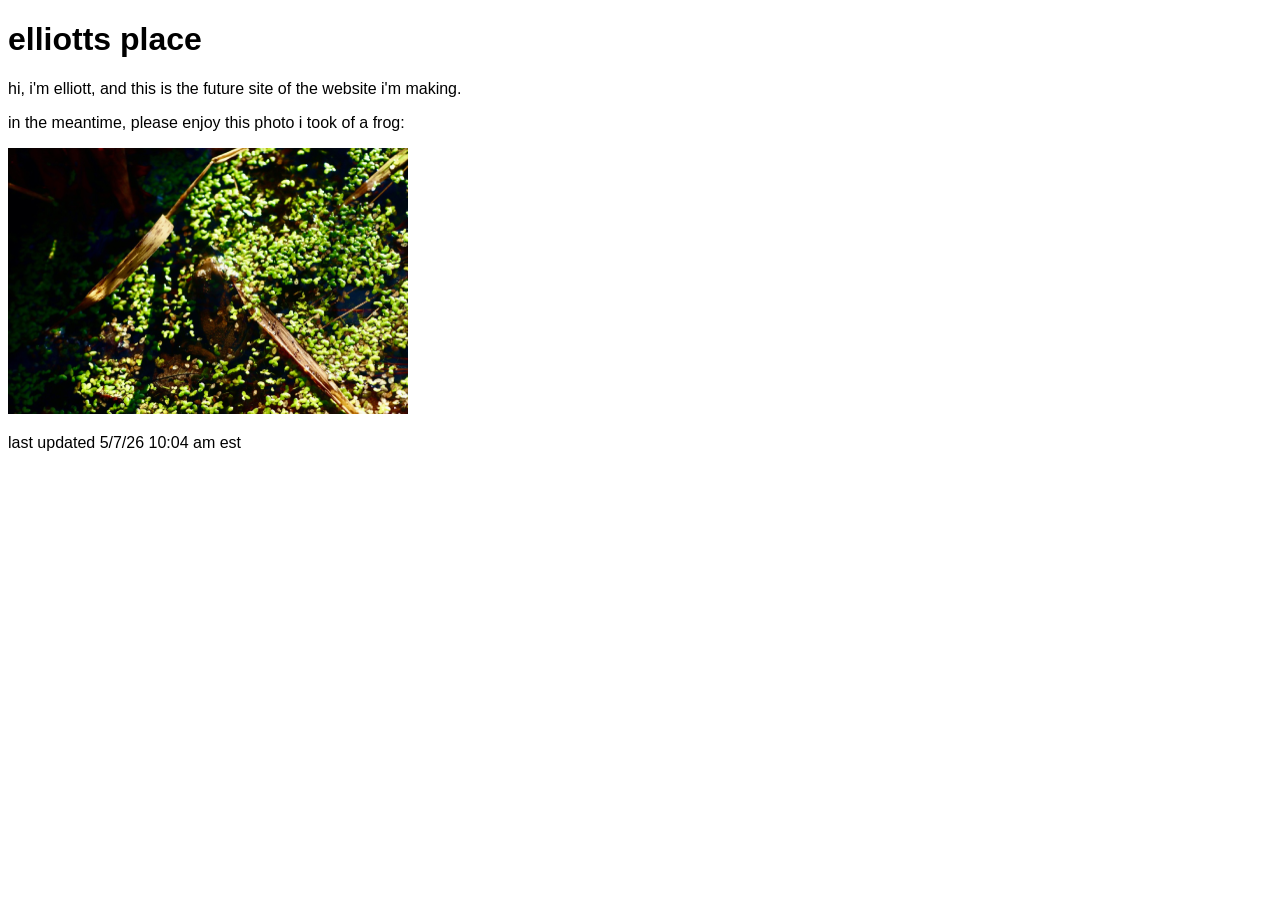
<file: index.html>
<!DOCTYPE html>
<html>
  <style>
  body {
    font-family: 'Gill Sans', sans-serif;
  }
</style>
  <head>
    <meta charset="utf-8">
    <title>elliotts place</title>
  </head>
  <body>
  <h1>elliotts place</h1>
<p>hi, i'm elliott, and this is the future site of the website i'm making.</p>
<p>in the meantime, please enjoy this photo i took of a frog:</p>
<img src="assets/images/frog_smaller.png" alt="said frog picture" width="400">



<p> last updated 5/7/26 10:04 am est</p>
  </body>
</html>
</file>
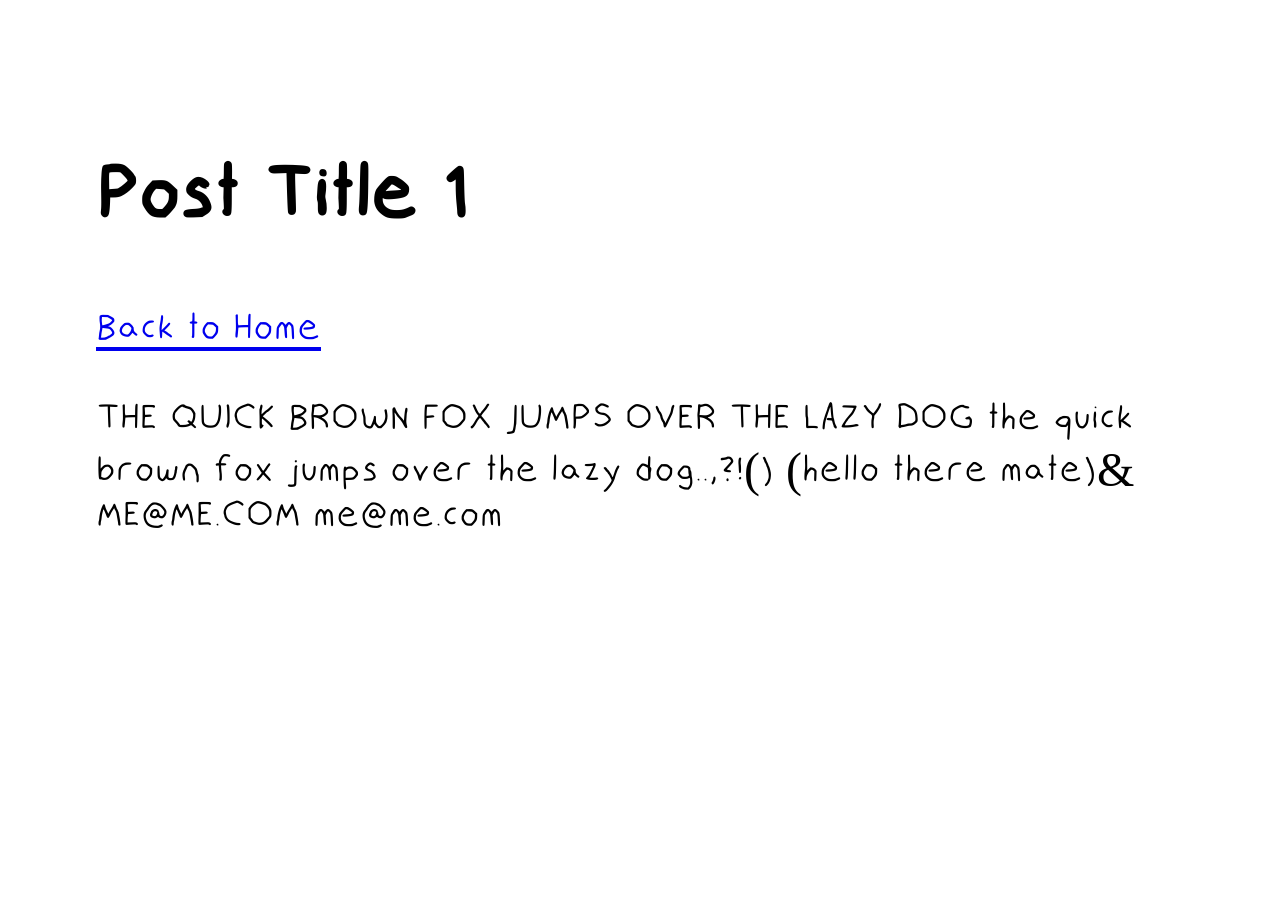
<file: posts/post-1.html>
<!DOCTYPE html>
<html lang="en">
  <head>
    <meta charset="UTF-8" />
    <meta name="viewport" content="width=device-width, initial-scale=1.0" />
    <title>Post Title 1</title>
    <style>
      @font-face {
        font-family: 'Elliottfont';
        src: url('../Elliottfont-Regular.ttf') format('truetype');
        font-weight: 400;
        font-style: normal;
      }
      html { font-size: 300%; }
      body {
        margin: 0;
        padding: 2rem;
        background: #fff;
        font-family: 'Elliottfont', cursive;
      }
    </style>
  </head>
  <body>
    <h1>Post Title 1</h1>
    <p><a href="../index.html">Back to Home</a></p>
    <p> THE QUICK BROWN FOX JUMPS OVER THE LAZY DOG the quick brown fox jumps over the lazy dog..,?!() (hello there mate)& ME@ME.COM me@me.com</p>
  </body>
</html>
</file>
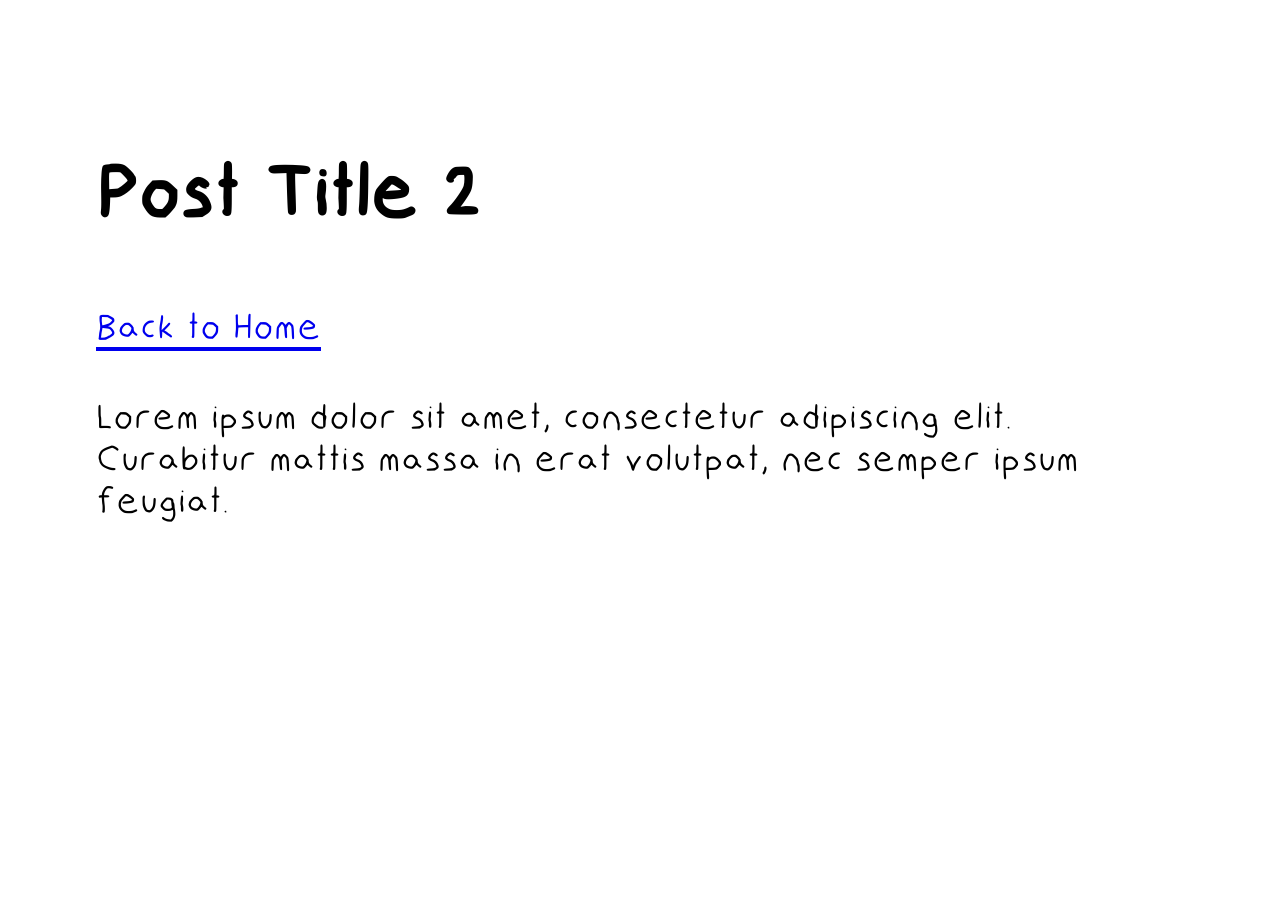
<file: posts/post-2.html>
<!DOCTYPE html>
<html lang="en">
  <head>
    <meta charset="UTF-8" />
    <meta name="viewport" content="width=device-width, initial-scale=1.0" />
    <title>Post Title 2</title>
    <style>
      @font-face {
        font-family: 'Elliottfont';
        src: url('../Elliottfont-Regular.ttf') format('truetype');
        font-weight: 400;
        font-style: normal;
      }
      html { font-size: 300%; }
      body {
        margin: 0;
        padding: 2rem;
        background: #fff;
        font-family: 'Elliottfont', cursive;
      }
    </style>
  </head>
  <body>
    <h1>Post Title 2</h1>
    <p><a href="../index.html">Back to Home</a></p>
    <p>Lorem ipsum dolor sit amet, consectetur adipiscing elit. Curabitur mattis massa in erat volutpat, nec semper ipsum feugiat.</p>
  </body>
</html>
</file>
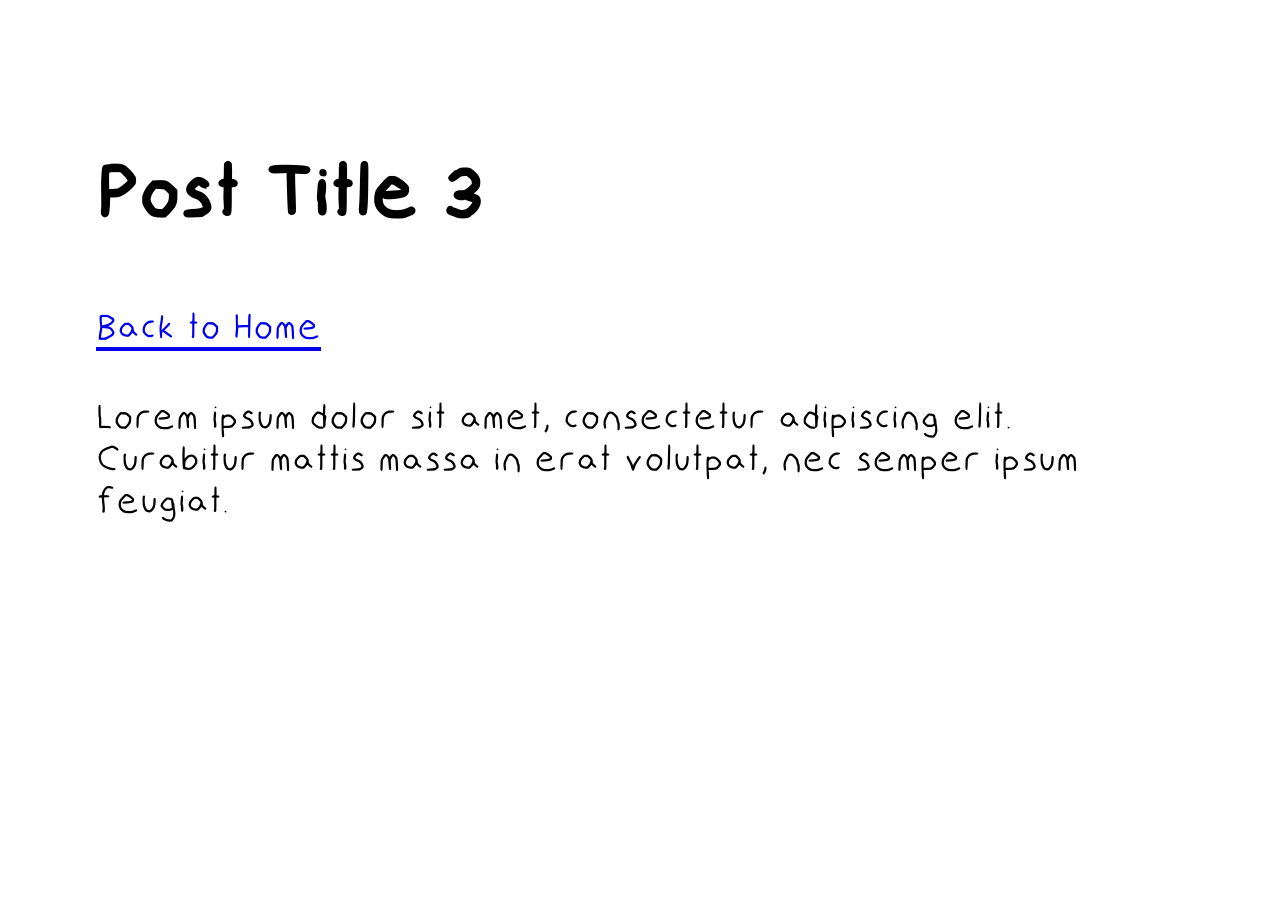
<file: posts/post-3.html>
<!DOCTYPE html>
<html lang="en">
  <head>
    <meta charset="UTF-8" />
    <meta name="viewport" content="width=device-width, initial-scale=1.0" />
    <title>Post Title 3</title>
    <style>
      @font-face {
        font-family: 'Elliottfont';
        src: url('../Elliottfont-Regular.ttf') format('truetype');
        font-weight: 400;
        font-style: normal;
      }
      html { font-size: 300%; }
      body {
        margin: 0;
        padding: 2rem;
        background: #fff;
        font-family: 'Elliottfont', cursive;
      }
    </style>
  </head>
  <body>
    <h1>Post Title 3</h1>
    <p><a href="../index.html">Back to Home</a></p>
    <p>Lorem ipsum dolor sit amet, consectetur adipiscing elit. Curabitur mattis massa in erat volutpat, nec semper ipsum feugiat.</p>
  </body>
</html>
</file>
